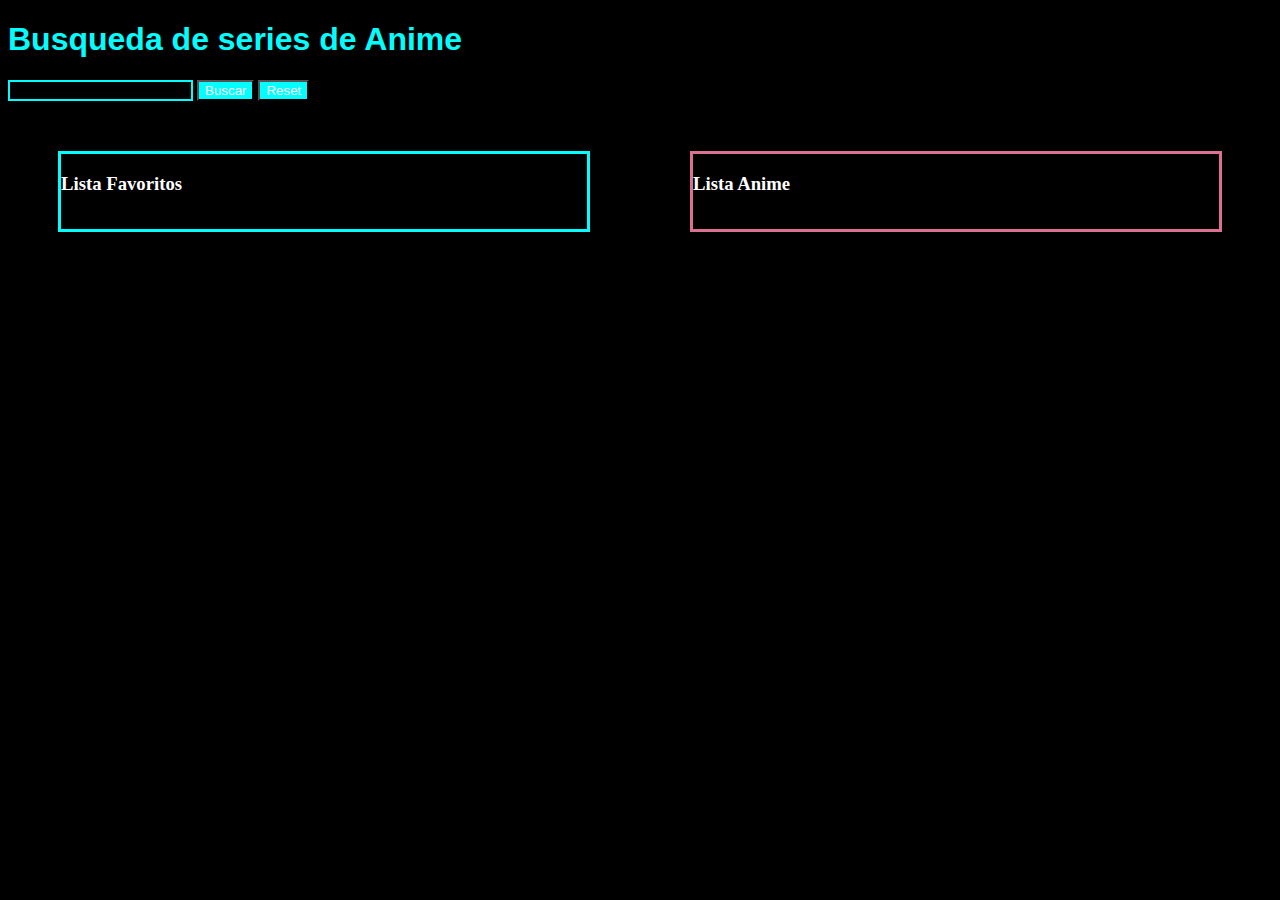
<file: docs/index.html>
<!DOCTYPE html>
<html lang="en">
<head>
    <meta charset="UTF-8">
    <meta name="viewport" content="width=device-width, initial-scale=1.0">
    
    <title> Evaluacion Final Modulo 2 - Amina Mourchid </title>

  <link rel="stylesheet" href="./assets/index-4640c6a5.css">
</head>
<body class="body">
    <section class="seach-style js-search-section">
    <h1  class="title-style"> Busqueda de series de Anime </h1>
    <input type=" text" value="" class="input-style js-inputAnime"> 
    <button type="button" class="btn-busqueda js-btn"> Buscar </button>
    <button type="reset" class="btn-reset js-reset"> Reset </button>
    </section>

    
    <section class="display">

        <div class="display_favorites "> 
            <h3> Lista Favoritos </h3>
            <div class="js-favorites"> 
            <ul class="list_favorites js-favorite-list ">   </ul>
            </div>
        </div>
     
        <div class= "display_results"> 
            <h3> Lista Anime </h3>
            <div class="js-results"> 
            <ul class="list_results js-anime-list "> </ul>
            </div>
        </div>
    </section>
    <script src="./js/main.js"></script>

</body>
</html>
</file>
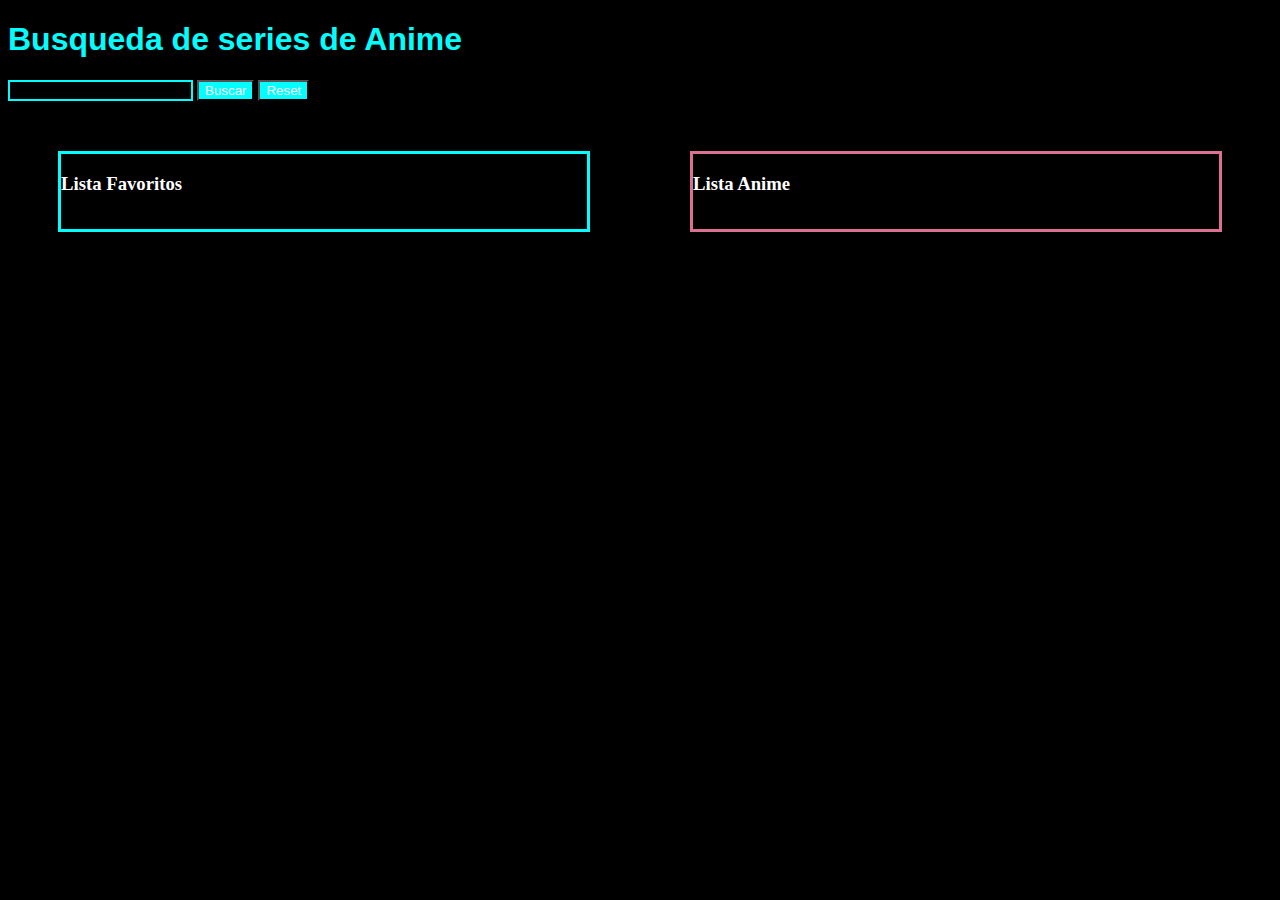
<file: src/index.html>
<!DOCTYPE html>
<html lang="en">
<head>
    <meta charset="UTF-8">
    <meta name="viewport" content="width=device-width, initial-scale=1.0">
    <link rel="stylesheet" href="./css/style.css">
    <title> Evaluacion Final Modulo 2 - Amina Mourchid </title>

</head>
<body class="body">
    <section class="seach-style js-search-section">
    <h1  class="title-style"> Busqueda de series de Anime </h1>
    <input type=" text" value="" class="input-style js-inputAnime"> 
    <button type="button" class="btn-busqueda js-btn"> Buscar </button>
    <button type="reset" class="btn-reset js-reset"> Reset </button>
    </section>

    
    <section class="display">

        <div class="display_favorites "> 
            <h3> Lista Favoritos </h3>
            <div class="js-favorites"> 
            <ul class="list_favorites js-favorite-list ">   </ul>
            </div>
        </div>
     
        <div class= "display_results"> 
            <h3> Lista Anime </h3>
            <div class="js-results"> 
            <ul class="list_results js-anime-list "> </ul>
            </div>
        </div>
    </section>
    <script src="./js/main.js"></script>

</body>
</html>
</file>
<file: docs/assets/index-4640c6a5.css>
.body{background-color:#000;color:#fff}.display{display:flex}.display_results{display:flex;flex-direction:column;margin:50px;border:3px solid palevioletred;width:100%}.display_favorites{display:flex;flex-direction:column;margin:50px;border:3px solid aqua;width:100%}.list_anime{list-style-type:none;flex-direction:row}.favorite-style{border:5px solid lightseagreen;font-family:Impact,Haettenschweiler,Arial Narrow Bold,sans-serif}.btn-style{width:25px;height:25px;background-color:#db7093;color:#fff}.title-style{color:#0ff;font-family:Franklin Gothic Medium,Arial Narrow,Arial,sans-serif}.btn-busqueda,.btn-reset{background-color:#0ff;color:#fff;font-family:Franklin Gothic Medium,Arial Narrow,Arial,sans-serif}.input-style{background-color:#000;color:#fff;font-family:Franklin Gothic Medium,Arial Narrow,Arial,sans-serif;border:2px solid aqua}
</file>
<file: src/css/style.css>
.body {
    background-color: black;
    color: white;
   
    
    
}

.display {
  
display: flex;

}

.display_results {
    display: flex;
    flex-direction: column;
    margin: 50px;
    border: 3px solid palevioletred;
    width: 100%;
   }

.display_favorites {
    display: flex;
    flex-direction: column;
    margin: 50px;
    border: 3px solid aqua;
    width: 100%;
    }

.list_anime {
    list-style-type: none;
    flex-direction: row;
}

.favorite-style {
    border: 5px solid lightseagreen;
    font-family: Impact, Haettenschweiler, 'Arial Narrow Bold', sans-serif;
}

.btn-style {
    width: 25px;
    height: 25px;
    background-color: palevioletred;
    color: white;
}

.title-style {
    color: aqua;
    font-family: 'Franklin Gothic Medium', 'Arial Narrow', Arial, sans-serif;
}

.btn-busqueda {
    background-color: aqua;
    color: white;
    font-family: 'Franklin Gothic Medium', 'Arial Narrow', Arial, sans-serif;
}

.btn-reset {
    background-color: aqua;
    color: white;
    font-family: 'Franklin Gothic Medium', 'Arial Narrow', Arial, sans-serif;
}

.input-style {
    background-color: black;
    color: white ;
    font-family: 'Franklin Gothic Medium', 'Arial Narrow', Arial, sans-serif;
    border: 2px solid aqua;
}
</file>
